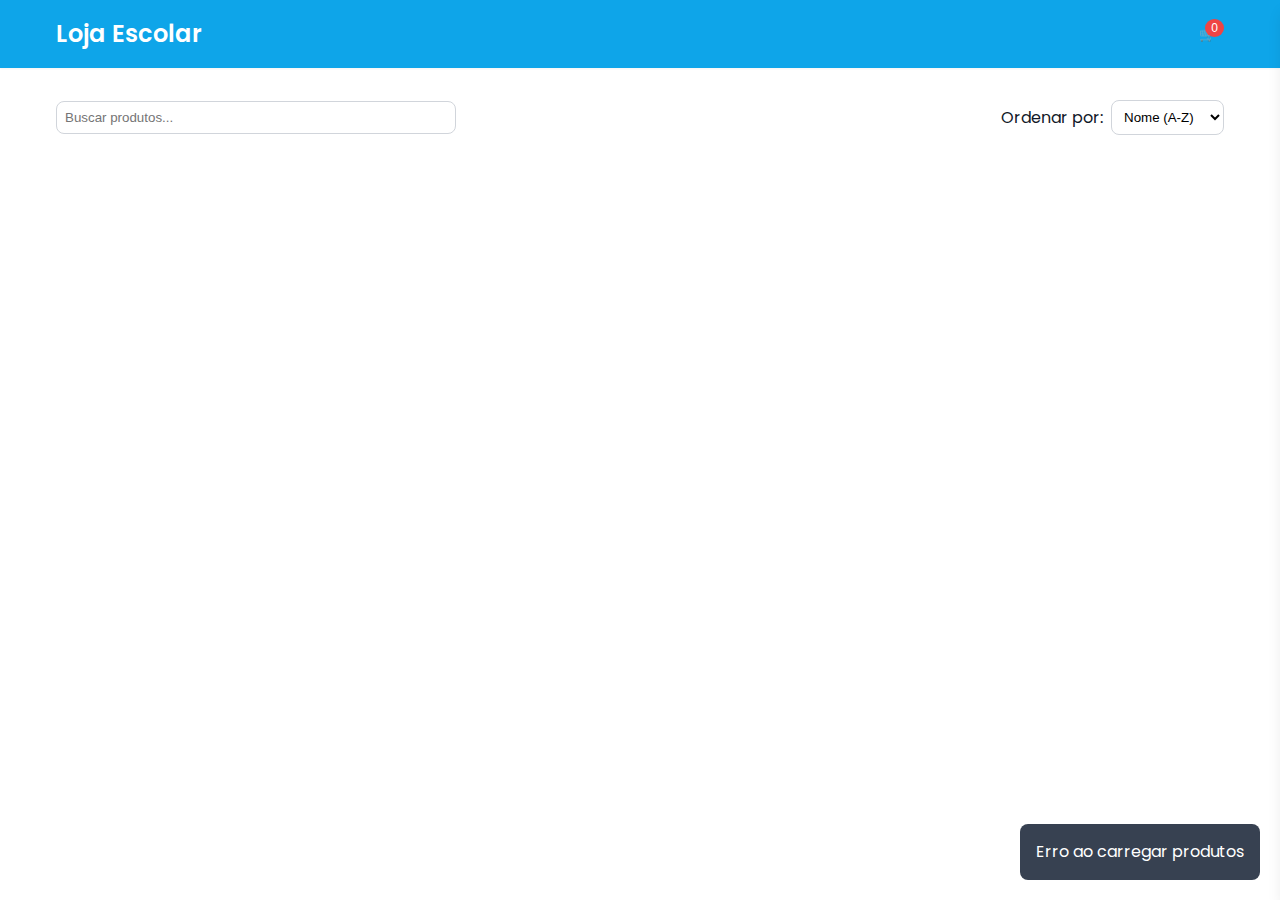
<file: frontend/index.html>
<!DOCTYPE html>
<html lang="pt-BR">
<head>
    <meta charset="UTF-8">
    <meta name="viewport" content="width=device-width, initial-scale=1.0">
    <title>Loja Escolar</title>
    <link rel="stylesheet" href="styles.css">
    <!-- Google Fonts - Poppins -->
    <link href="https://fonts.googleapis.com/css2?family=Poppins:wght@400;500;600&display=swap" rel="stylesheet">
</head>
<body>
    <header class="header">
        <div class="container">
            <h1 class="logo">Loja Escolar</h1>
            <button 
                class="cart-button" 
                aria-label="Abrir carrinho de compras"
                aria-expanded="false"
                aria-controls="cart-drawer">
                <span class="cart-icon">🛒</span>
                <span class="cart-count" aria-live="polite">0</span>
            </button>
        </div>
    </header>

    <main class="main">
        <div class="container">
            <section class="products" aria-label="Lista de produtos">
                <div class="products-header">
                    <div class="search-container">
                        <input 
                            type="search" 
                            id="product-search" 
                            placeholder="Buscar produtos..."
                            aria-label="Buscar produtos">
                    </div>
                    <div class="sort-container">
                        <label for="sort-select">Ordenar por:</label>
                        <select id="sort-select" aria-label="Ordenar produtos">
                            <option value="name-asc">Nome (A-Z)</option>
                            <option value="name-desc">Nome (Z-A)</option>
                            <option value="price-asc">Menor preço</option>
                            <option value="price-desc">Maior preço</option>
                        </select>
                    </div>
                </div>
                <div class="products-grid" id="products-grid">
                    <!-- Produtos serão inseridos aqui via JavaScript -->
                </div>
            </section>
        </div>
    </main>

    <!-- Cart Drawer -->
    <div 
        class="cart-drawer" 
        id="cart-drawer" 
        aria-hidden="true"
        role="dialog"
        aria-modal="true"
        aria-label="Carrinho de compras">
        <div class="cart-header">
            <h2>Seu Carrinho</h2>
            <button 
                class="close-cart"
                aria-label="Fechar carrinho">
                ✕
            </button>
        </div>
        <div class="cart-items">
            <!-- Items do carrinho serão inseridos aqui via JavaScript -->
        </div>
        <div class="cart-footer">
            <div class="coupon-container">
                <input 
                    type="text" 
                    id="coupon-input" 
                    placeholder="Código do cupom"
                    aria-label="Inserir código do cupom">
                <button 
                    id="apply-coupon"
                    aria-label="Aplicar cupom">
                    Aplicar
                </button>
            </div>
            <div class="cart-total">
                <span>Total:</span>
                <span class="total-amount">R$ 0,00</span>
            </div>
            <button 
                class="checkout-button"
                aria-label="Finalizar pedido">
                Finalizar Pedido
            </button>
        </div>
    </div>

    <!-- Admin Modal -->
    <div 
        class="modal" 
        id="admin-modal" 
        aria-hidden="true"
        role="dialog"
        aria-modal="true"
        aria-labelledby="modal-title">
        <div class="modal-content">
            <h2 id="modal-title">Gerenciar Produto</h2>
            <form id="product-form">
                <div class="form-group">
                    <label for="product-name">Nome*</label>
                    <input 
                        type="text" 
                        id="product-name" 
                        required 
                        minlength="3" 
                        maxlength="60">
                </div>
                <div class="form-group">
                    <label for="product-description">Descrição</label>
                    <textarea 
                        id="product-description" 
                        rows="3"></textarea>
                </div>
                <div class="form-group">
                    <label for="product-price">Preço*</label>
                    <input 
                        type="number" 
                        id="product-price" 
                        required 
                        min="0.01" 
                        step="0.01">
                </div>
                <div class="form-group">
                    <label for="product-stock">Estoque*</label>
                    <input 
                        type="number" 
                        id="product-stock" 
                        required 
                        min="0">
                </div>
                <div class="form-group">
                    <label for="product-category">Categoria*</label>
                    <select id="product-category" required>
                        <option value="">Selecione...</option>
                        <option value="papelaria">Papelaria</option>
                        <option value="escritorio">Escritório</option>
                        <option value="arte">Arte</option>
                        <option value="escolar">Material Escolar</option>
                    </select>
                </div>
                <div class="form-group">
                    <label for="product-sku">SKU</label>
                    <input type="text" id="product-sku">
                </div>
                <div class="form-actions">
                    <button type="submit">Salvar</button>
                    <button type="button" class="cancel-button">Cancelar</button>
                </div>
            </form>
        </div>
    </div>

    <div id="toast" class="toast" role="alert" aria-live="polite"></div>
    
    <script src="scripts.js"></script>
</body>
</html>
</file>
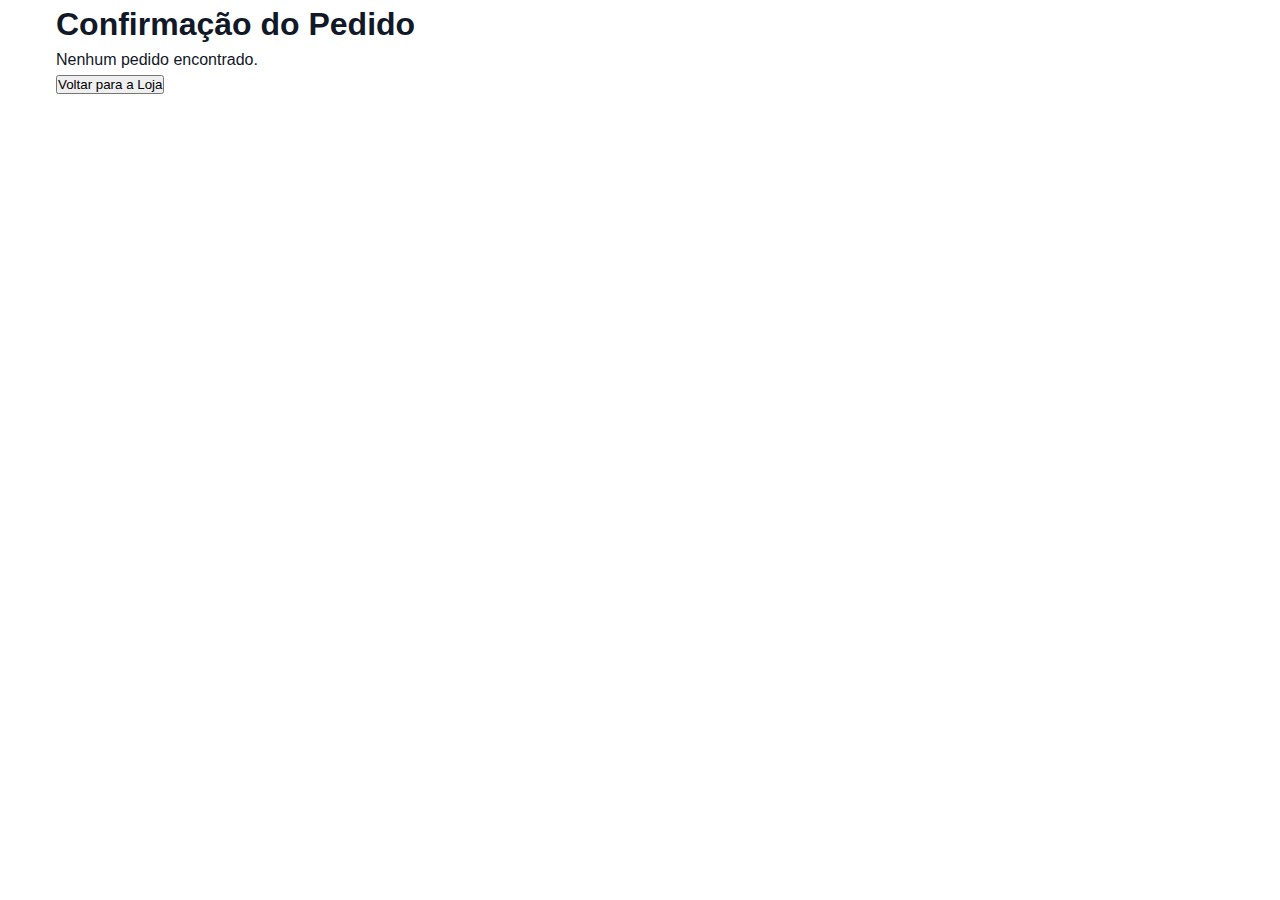
<file: frontend/checkout.html>
<!DOCTYPE html>
<html lang="pt-BR">
<head>
    <meta charset="UTF-8">
    <meta name="viewport" content="width=device-width, initial-scale=1.0">
    <title>Confirmação do Pedido</title>
    <link rel="stylesheet" href="styles.css">
</head>
<body>
    <main class="container">
        <h1>Confirmação do Pedido</h1>
        <section id="order-summary" aria-live="polite">
            <!-- Resumo do pedido será inserido aqui -->
        </section>
        <div class="actions">
            <button id="back-to-shop">Voltar para a Loja</button>
        </div>
    </main>

    <script>
    function formatMoney(v) {
        return `R$ ${v.toFixed(2)}`;
    }

    function renderOrder(order) {
        if (!order) {
            document.getElementById('order-summary').innerHTML = '<p>Nenhum pedido encontrado.</p>';
            return;
        }

        const itemsHtml = order.items.map(i => `
            <li>
                <strong>${i.nome}</strong> — ${i.quantidade} x ${formatMoney(i.preco)} = <em>${formatMoney(i.preco * i.quantidade)}</em>
            </li>
        `).join('');

        const discountNote = order.coupon ? `<p>Cupom aplicado: <strong>${order.coupon}</strong></p>` : '';

        document.getElementById('order-summary').innerHTML = `
            <h2>Itens</h2>
            <ul>${itemsHtml}</ul>
            ${discountNote}
            <p>Subtotal: <strong>${formatMoney(order.subtotal)}</strong></p>
            <p>Total: <strong>${formatMoney(order.total)}</strong></p>
            <p id="order-message">${order.message || ''}</p>
        `;
    }

    document.getElementById('back-to-shop').addEventListener('click', () => {
        window.location.href = 'index.html';
    });

    // Lê o pedido salvo em sessionStorage
    const last = sessionStorage.getItem('lastOrder');
    const order = last ? JSON.parse(last) : null;
    renderOrder(order);

    // Limpa sessionStorage.lastOrder após mostrar (opcional)
    // sessionStorage.removeItem('lastOrder');
    </script>
</body>
</html>
</file>
<file: frontend/styles.css>
:root {
    /* Cores do projeto */
    --primary: #0EA5E9;
    --secondary: #EF4444;
    --accent: #22C55E;
    --background: #FFFFFF;
    --text: #111827;
    
    /* Variações de cores */
    --primary-light: #7DD3FC;
    --primary-dark: #0369A1;
    --gray-50: #F9FAFB;
    --gray-100: #F3F4F6;
    --gray-200: #E5E7EB;
    --gray-300: #D1D5DB;
    --gray-400: #9CA3AF;
    --gray-500: #6B7280;
    --gray-600: #4B5563;
    --gray-700: #374151;
    
    /* Espaçamentos */
    --spacing-xs: 0.25rem;
    --spacing-sm: 0.5rem;
    --spacing-md: 1rem;
    --spacing-lg: 1.5rem;
    --spacing-xl: 2rem;
    
    /* Bordas */
    --border-radius-sm: 0.25rem;
    --border-radius-md: 0.5rem;
    --border-radius-lg: 1rem;
    
    /* Sombras */
    --shadow-sm: 0 1px 2px 0 rgb(0 0 0 / 0.05);
    --shadow-md: 0 4px 6px -1px rgb(0 0 0 / 0.1);
    --shadow-lg: 0 10px 15px -3px rgb(0 0 0 / 0.1);
}

/* Reset e estilos base */
* {
    margin: 0;
    padding: 0;
    box-sizing: border-box;
}

body {
    font-family: 'Poppins', sans-serif;
    line-height: 1.5;
    color: var(--text);
    background-color: var(--background);
}

.container {
    max-width: 1200px;
    margin: 0 auto;
    padding: 0 var(--spacing-md);
}

/* Header */
.header {
    background-color: var(--primary);
    color: white;
    padding: var(--spacing-md) 0;
    position: sticky;
    top: 0;
    z-index: 100;
    box-shadow: var(--shadow-sm);
}

.header .container {
    display: flex;
    justify-content: space-between;
    align-items: center;
}

.logo {
    font-size: 1.5rem;
    font-weight: 600;
}

.cart-button {
    background: none;
    border: none;
    color: white;
    cursor: pointer;
    position: relative;
    padding: var(--spacing-sm);
}

.cart-count {
    position: absolute;
    top: 0;
    right: 0;
    background-color: var(--secondary);
    color: white;
    border-radius: 50%;
    padding: 2px 6px;
    font-size: 0.75rem;
}

/* Main content */
.main {
    padding: var(--spacing-xl) 0;
}

.products-header {
    display: flex;
    justify-content: space-between;
    align-items: center;
    margin-bottom: var(--spacing-lg);
    flex-wrap: wrap;
    gap: var(--spacing-md);
}

.search-container {
    flex: 1;
    max-width: 400px;
}

.search-container input {
    width: 100%;
    padding: var(--spacing-sm);
    border: 1px solid var(--gray-300);
    border-radius: var(--border-radius-md);
}

.sort-container {
    display: flex;
    align-items: center;
    gap: var(--spacing-sm);
}

.sort-container select {
    padding: var(--spacing-sm);
    border: 1px solid var(--gray-300);
    border-radius: var(--border-radius-md);
    background-color: white;
}

/* Products Grid */
.products-grid {
    display: grid;
    grid-template-columns: repeat(auto-fill, minmax(250px, 1fr));
    gap: var(--spacing-lg);
}

/* Kit de Materiais */
.kit-section {
    margin-top: var(--spacing-xl);
}

.kit-desc {
    color: var(--gray-600);
    margin-bottom: var(--spacing-md);
}

.kit-grid {
    display: grid;
    grid-template-columns: repeat(auto-fill, minmax(200px, 1fr));
    gap: var(--spacing-md);
}

.kit-item {
    background: linear-gradient(180deg, #ffffff 0%, #f8fafc 100%);
    border: 1px solid var(--gray-200);
    padding: var(--spacing-md);
    border-radius: var(--border-radius-md);
}

.kit-item h3 {
    margin-bottom: var(--spacing-xs);
    font-size: 1rem;
}

.kit-item p {
    font-size: 0.9rem;
    color: var(--gray-600);
    margin-bottom: var(--spacing-sm);
}

.kit-add {
    background: var(--primary);
    color: white;
    border: none;
    padding: var(--spacing-sm);
    border-radius: var(--border-radius-sm);
    cursor: pointer;
    width: 100%;
}

.kit-img {
    width: 100%;
    height: 120px;
    object-fit: cover;
    border-radius: 6px;
    margin-bottom: var(--spacing-sm);
}

.product-card {
    background: white;
    border-radius: var(--border-radius-md);
    box-shadow: var(--shadow-sm);
    overflow: hidden;
    transition: transform 0.2s, box-shadow 0.2s;
}

.product-card:hover {
    transform: translateY(-2px);
    box-shadow: var(--shadow-md);
}

.product-image {
    width: 100%;
    height: 200px;
    object-fit: cover;
}

.product-info {
    padding: var(--spacing-md);
}

.product-name {
    font-weight: 500;
    margin-bottom: var(--spacing-xs);
}

.product-price {
    color: var(--primary);
    font-weight: 600;
    margin-bottom: var(--spacing-sm);
}

.product-stock {
    color: var(--gray-500);
    font-size: 0.875rem;
    margin-bottom: var(--spacing-sm);
}

.add-to-cart {
    width: 100%;
    padding: var(--spacing-sm);
    background-color: var(--primary);
    color: white;
    border: none;
    border-radius: var(--border-radius-sm);
    cursor: pointer;
    transition: background-color 0.2s;
}

.add-to-cart:hover {
    background-color: var(--primary-dark);
}

.add-to-cart:disabled {
    background-color: var(--gray-300);
    cursor: not-allowed;
}

/* Cart Drawer */
.cart-drawer {
    position: fixed;
    top: 0;
    right: -400px;
    width: 400px;
    height: 100vh;
    background: white;
    box-shadow: var(--shadow-lg);
    transition: right 0.3s ease;
    z-index: 1000;
    display: flex;
    flex-direction: column;
}

.cart-drawer.open {
    right: 0;
}

.cart-header {
    padding: var(--spacing-md);
    border-bottom: 1px solid var(--gray-200);
    display: flex;
    justify-content: space-between;
    align-items: center;
}

.close-cart {
    background: none;
    border: none;
    font-size: 1.5rem;
    cursor: pointer;
    color: var(--gray-500);
}

.cart-items {
    flex: 1;
    overflow-y: auto;
    padding: var(--spacing-md);
}

.cart-item {
    display: flex;
    gap: var(--spacing-md);
    padding: var(--spacing-md) 0;
    border-bottom: 1px solid var(--gray-200);
}

.cart-item-info {
    flex: 1;
}

.cart-item-name {
    font-weight: 500;
    margin-bottom: var(--spacing-xs);
}

.cart-item-price {
    color: var(--primary);
}

.cart-item-quantity {
    display: flex;
    align-items: center;
    gap: var(--spacing-sm);
}

.cart-footer {
    padding: var(--spacing-md);
    border-top: 1px solid var(--gray-200);
}

.coupon-container {
    display: flex;
    gap: var(--spacing-sm);
    margin-bottom: var(--spacing-md);
}

.coupon-container input {
    flex: 1;
    padding: var(--spacing-sm);
    border: 1px solid var(--gray-300);
    border-radius: var(--border-radius-sm);
}

.cart-total {
    display: flex;
    justify-content: space-between;
    font-weight: 600;
    margin-bottom: var(--spacing-md);
}

.checkout-button {
    width: 100%;
    padding: var(--spacing-md);
    background-color: var(--accent);
    color: white;
    border: none;
    border-radius: var(--border-radius-md);
    cursor: pointer;
    font-weight: 500;
    transition: opacity 0.2s;
}

.checkout-button:hover {
    opacity: 0.9;
}

/* Modal */
.modal {
    display: none;
    position: fixed;
    top: 0;
    left: 0;
    width: 100%;
    height: 100%;
    background-color: rgba(0, 0, 0, 0.5);
    z-index: 1000;
}

.modal.open {
    display: flex;
    justify-content: center;
    align-items: center;
}

.modal-content {
    background: white;
    padding: var(--spacing-xl);
    border-radius: var(--border-radius-lg);
    width: 90%;
    max-width: 500px;
}

.form-group {
    margin-bottom: var(--spacing-md);
}

.form-group label {
    display: block;
    margin-bottom: var(--spacing-xs);
    font-weight: 500;
}

.form-group input,
.form-group textarea,
.form-group select {
    width: 100%;
    padding: var(--spacing-sm);
    border: 1px solid var(--gray-300);
    border-radius: var(--border-radius-sm);
}

.form-actions {
    display: flex;
    gap: var(--spacing-sm);
    justify-content: flex-end;
    margin-top: var(--spacing-lg);
}

/* Toast */
.toast {
    position: fixed;
    bottom: 20px;
    right: 20px;
    padding: var(--spacing-md);
    background: var(--gray-700);
    color: white;
    border-radius: var(--border-radius-md);
    opacity: 0;
    transition: opacity 0.3s;
}

.toast.show {
    opacity: 1;
}

/* Accessibility */
button:focus-visible,
input:focus-visible,
select:focus-visible {
    outline: 2px solid var(--primary);
    outline-offset: 2px;
}

.sr-only {
    position: absolute;
    width: 1px;
    height: 1px;
    padding: 0;
    margin: -1px;
    overflow: hidden;
    clip: rect(0, 0, 0, 0);
    white-space: nowrap;
    border: 0;
}

/* Responsiveness */
@media (max-width: 768px) {
    .cart-drawer {
        width: 100%;
        right: -100%;
    }
    
    .products-header {
        flex-direction: column;
        align-items: stretch;
    }
    
    .search-container {
        max-width: none;
    }
}

/* Loading States */
.loading {
    opacity: 0.7;
    pointer-events: none;
}

.loading::after {
    content: "";
    position: absolute;
    top: 50%;
    left: 50%;
    width: 20px;
    height: 20px;
    margin: -10px 0 0 -10px;
    border: 2px solid var(--primary);
    border-top-color: transparent;
    border-radius: 50%;
    animation: loading 0.6s linear infinite;
}

@keyframes loading {
    to {
        transform: rotate(360deg);
    }
}
</file>
